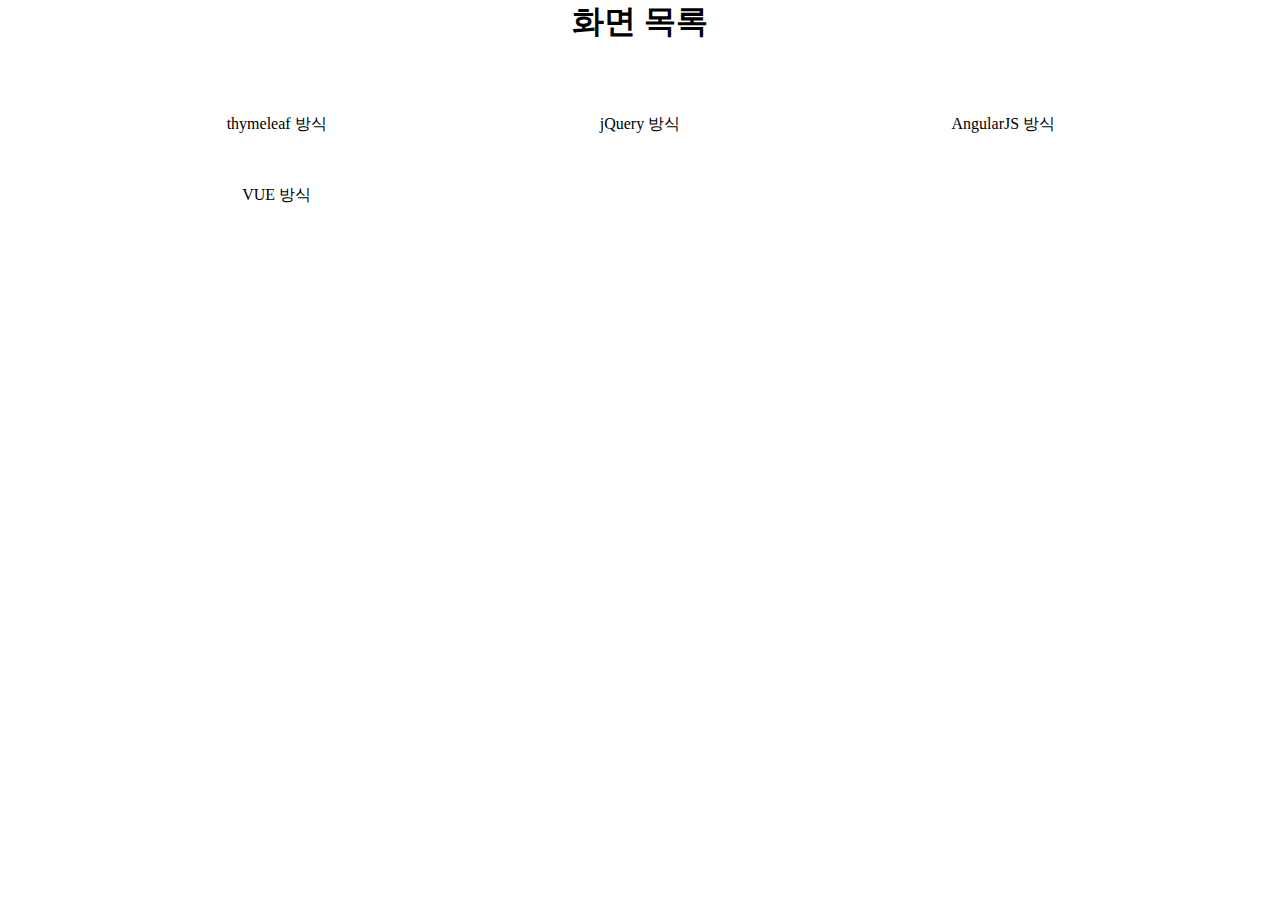
<file: SpringStudy3-main/src/main/resources/static/index.html>
<!DOCTYPE html>
<html>
<head>
<meta charset="UTF-8">
<title>HOME1</title>
<script src="https://ajax.googleapis.com/ajax/libs/jquery/3.7.1/jquery.min.js"></script>
<script type="text/javascript">
$(document).ready(() => {
	const list = [
		{name: "thymeleaf 방식", url: "/v1/findList"},
		{name: "jQuery 방식", url: "/v2/findList"},
		{name: "AngularJS 방식", url: "/v3/"},
		{name: "VUE 방식", url: "/v4/findList"}
	];
	$("ul").empty();
	$.each(list, (index, item) => {
		let html = `<li class="text-center">${item.name}</li>`;
		$("ul").append(html);
	});
	$("li").on("click", (e) => {
		var index = $("li").index(e.target);
		location.href = list[index].url;
	});
});
</script>
<style type="text/css">
* {margin: 0; padding: 0; box-sizing: border-box;}
ul {list-style-type: none; display: grid; grid-template-columns: 1fr 1fr 1fr; gap: 10px; margin: 50px 100px 0;}
li {padding: 20px 0; border-radius: 10px;}
li:hover {background-color: #0b57d0; cursor: pointer; color: white;}
.text-center {text-align: center;}
</style>
</head>
<body>
	<h1 class="text-center">화면 목록</h1>
	<ul></ul>	
</body>
</html>
</file>
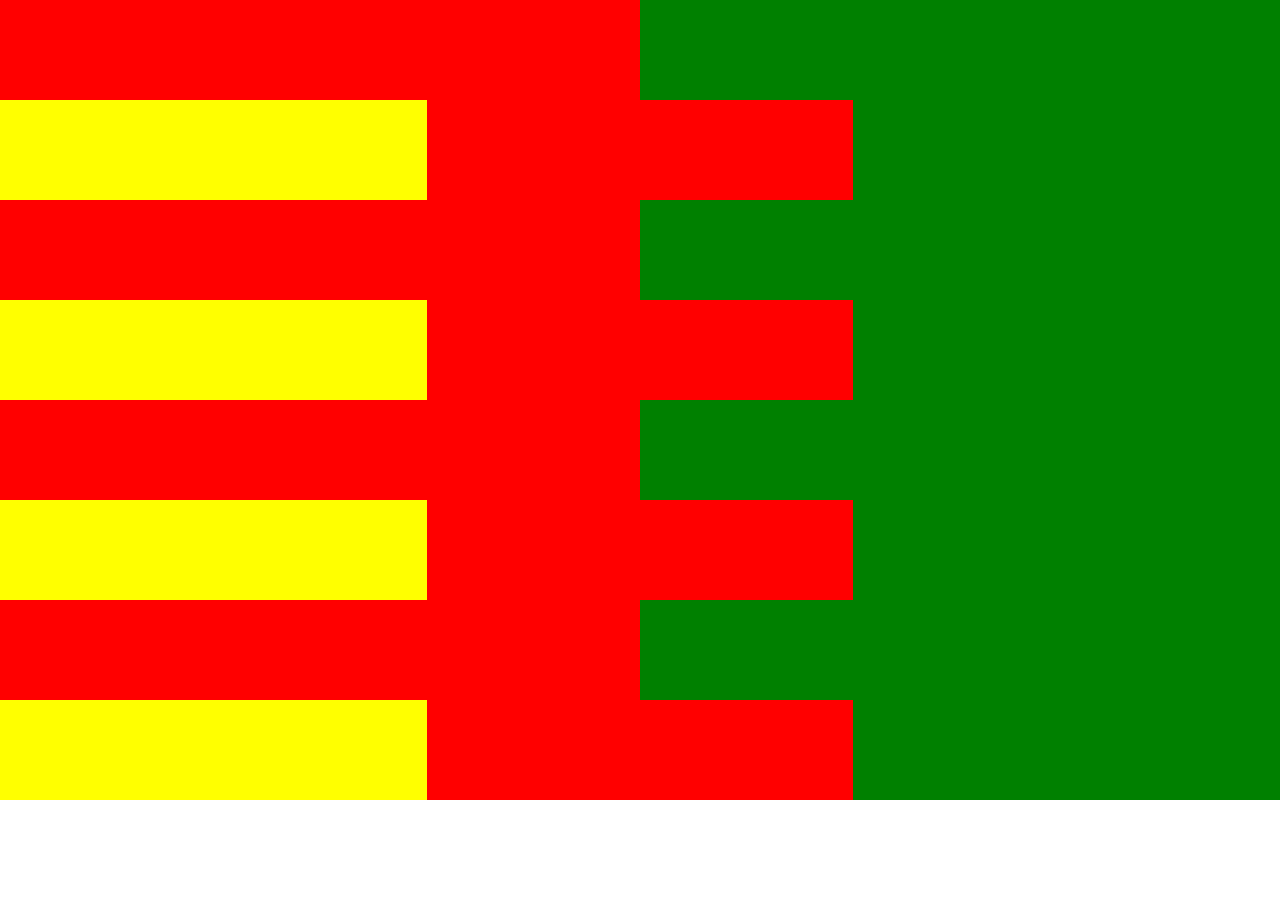
<file: SpringStudy3-main/src/main/resources/templates/index.html>
<!DOCTYPE html>
<html>
<head>
<meta charset="UTF-8">
<meta name="viewport" content="width=device-width, initial-scale=1.0">
<title>HOME2</title>
<style type="text/css">
	* {margin: 0;}
	div {width: 100%; height: 100px; float: left;}
	.bg1 {background-color: red;}
	.bg2 {background-color: green;}
	.bg3 {background-color: yellow;}
	#a {background-color: black;}
	
	@media only screen and (min-width: 834px) {
/* 		div {width: calc(100% / 3); height: calc(100vw / 3);} */
		div.l2 {width: calc(100% / 2); height: 100px;}
		div.l3 {width: calc(100% / 3); height: 100px;}
	}
	@media only screen and (min-width: 1080px) {
		div {width: calc(100% / 5); height: calc(100vw / 5);}
	}
</style>
</head>
<body>
	<div class="bg1 l2"></div>
	<div class="bg2 l2"></div>
	<div class="bg3 l3"></div>
	<div class="bg1 l3"></div>
	<div class="bg2 l3"></div>
	<div class="bg1 l2"></div>
	<div class="bg2 l2"></div>
	<div class="bg3 l3"></div>
	<div class="bg1 l3"></div>
	<div class="bg2 l3"></div>
	<div class="bg1 l2"></div>
	<div class="bg2 l2"></div>
	<div class="bg3 l3"></div>
	<div class="bg1 l3"></div>
	<div class="bg2 l3"></div>
	<div class="bg1 l2"></div>
	<div class="bg2 l2"></div>
	<div class="bg3 l3"></div>
	<div class="bg1 l3"></div>
	<div class="bg2 l3"></div>
	
</body>
</html>
</file>
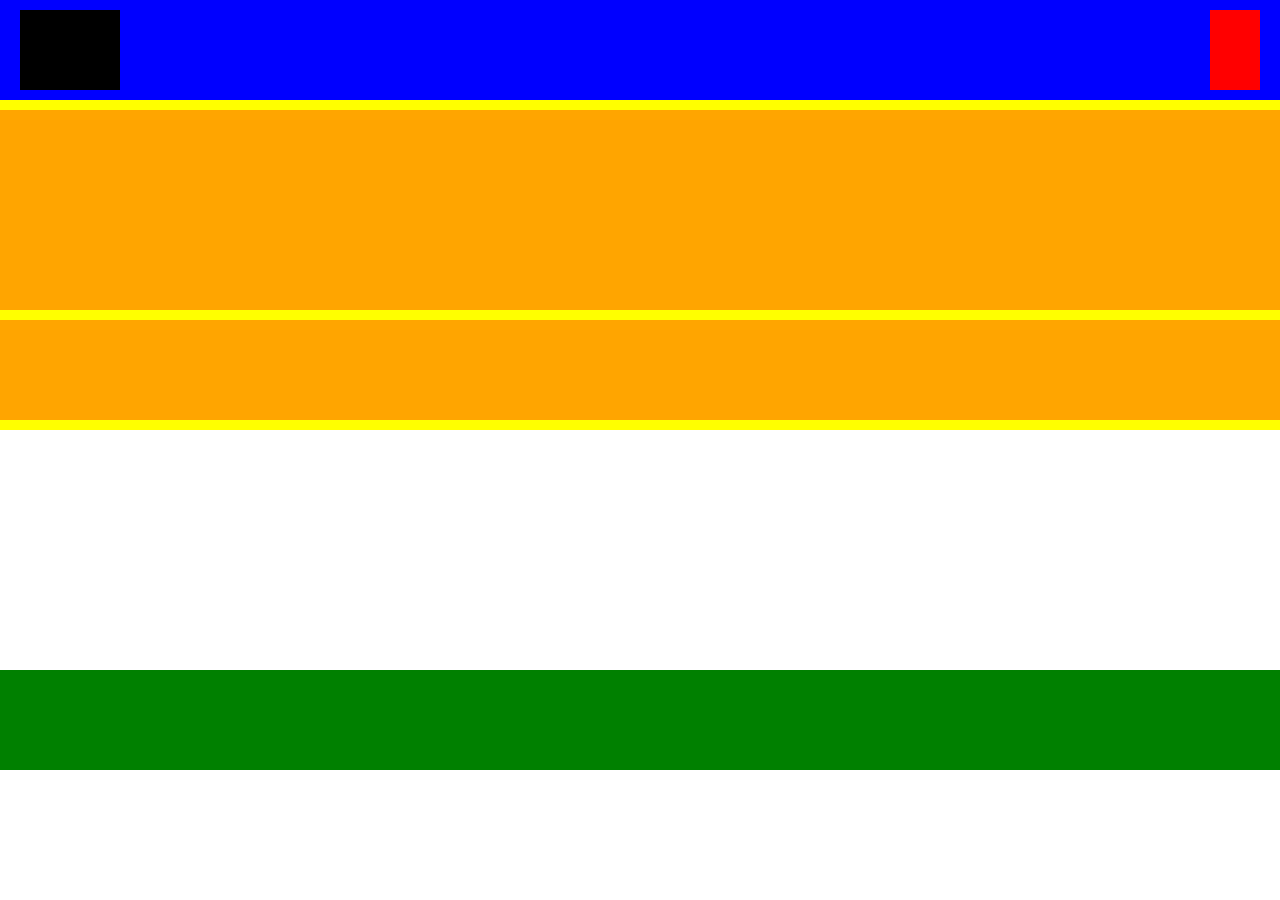
<file: SpringStudy3-main/src/main/resources/static/page2.html>
<!DOCTYPE html>
<html>
<head>
<meta charset="UTF-8">
<title>정렬1</title>
<style type="text/css">
	* {margin: 0; box-sizing: border-box;}
	header {height: 100px; background-color: blue; padding-top: 10px;}
	main {background-color: yellow;}
	footer {height: 100px; background-color: green; clear: both;}
	
	header div {height: 80px;}
 	#h {margin-left: 20px; margin-right: 20px;}
	#h1 {width: 100px; background-color: black; display: inline-block; float: left;}
	#h2 {width: 50px; background-color: red; display: inline-block; float: right;}
	
	main section {padding-top: 10px;}
	main section div {height: 200px; background-color: orange;}
	main section div:nth-child(2) {margin-top: 10px; height: 100px;}
	
	ul {list-style-type: none; padding: 0;}
	li {height: 100px; background-color: white; margin: 10px 0;}
	@media only screen and (min-width: 834px) {
		li {width: calc((100vw / 2) - 20px); display: inline-block; float: left; margin: 10px;}
	}
	@media only screen and (min-width: 1080px) {
		li {width: calc((100vw / 3) - 20px);}
	}
</style>
</head>
<body>
	<header>
		<div id="h">
			<div id="h1"></div>
			<div id="h2"></div>
		</div>
	</header>
	<main>
		<section>
			<div></div>
			<div></div>
		</section>
		<section>
			<ul>
				<li></li>
				<li></li>
				<li></li>
				<li></li>
			</ul>
		</section>
	</main>
	<footer></footer>
</body>
</html>
</file>
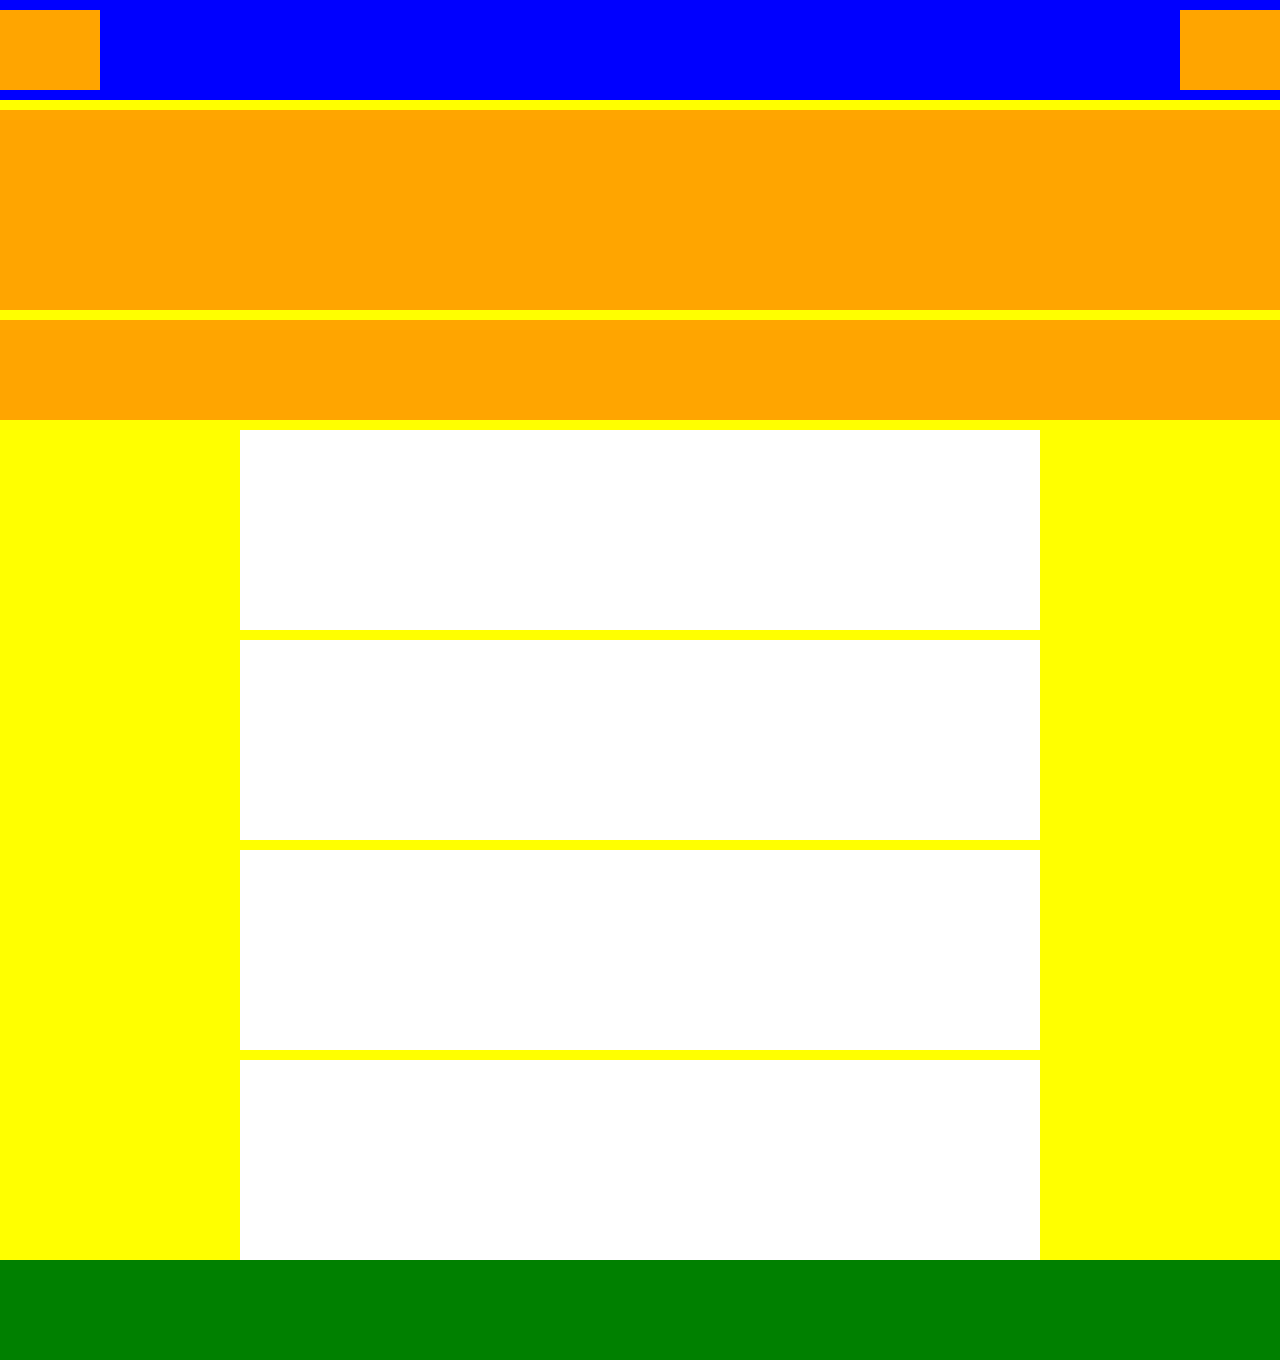
<file: SpringStudy3-main/src/main/resources/static/page3.html>
<!DOCTYPE html>
<html>
<head>
<meta charset="UTF-8">
<title>정렬2</title>
<style type="text/css">
	* {margin: 0; padding: 0; box-sizing: border-box;}
	header {height: 100px; background-color: blue;}
	main {background-color: yellow;}
	footer {height: 100px; background-color: green;}
	
	header div.body {height: 100px; display: flex; justify-content: space-between; align-items: center;}
	header div div {height: 80px; width: 100px; background-color: orange;}
	
	main section {padding-top: 10px;}
	main section div {height: 200px; background-color: orange;}
	main section div:nth-child(2) {margin-top: 10px; height: 100px;}
	
	ul {list-style-type: none; padding: 0; display: flex; flex-direction: column; gap: 10px;}
	li {height: 200px; background-color: white;}
	
	@media only screen and (min-width: 834px) {
		ul {flex-direction: row; flex-wrap: wrap; justify-content: center;}
 		li {width: 800px;}
	}
	@media only screen and (min-width: 1080px) {
		
	}
</style>
</head>
<body>
	<header>
		<div class="body">
			<div></div>
			<div></div>
		</div>
	</header>
	<main>
		<section>
			<div></div>
			<div></div>
		</section>
		<section>
			<ul>
				<li></li>
				<li></li>
				<li></li>
				<li></li>
			</ul>
		</section>
	</main>
	<footer></footer>
</body>
</html>
</file>
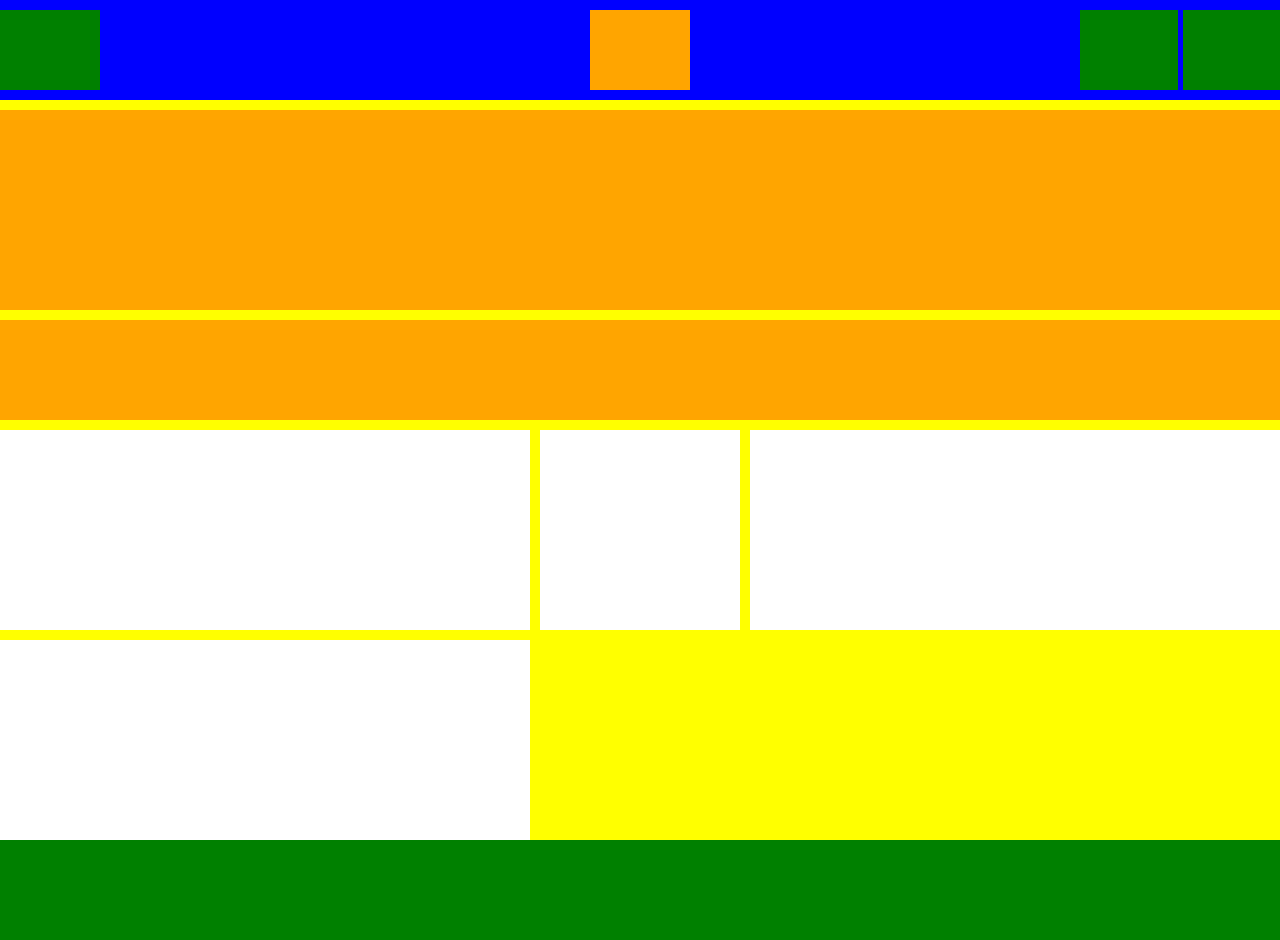
<file: SpringStudy3-main/src/main/resources/static/page4.html>
<!DOCTYPE html>
<html>
<head>
<meta charset="UTF-8">
<title>정렬3</title>
<style type="text/css">
	* {margin: 0; padding: 0; box-sizing: border-box;}
	ul {list-style-type: none; padding: 0;}
	header {height: 100px; background-color: blue;}
	main {background-color: yellow;}
	footer {height: 100px; background-color: green;}
	
	header div.body {height: 100px; display: flex; justify-content: space-between; align-items: center;}
	header div div {height: 80px; width: 100px; background-color: orange;}
	header ul {display: none; justify-content: space-between; align-items: center; width: 100%;}
	#n1 {width: 100px; height: 80px; background-color: green;}
	#n2 {width: 200px; height: 80px;}
	#n2 ul {gap: 5px;}
	#n2 ul li {width: 100px; height: 80px; background-color: green;} 
	
	main section {padding-top: 10px;}
	main section div {height: 200px; background-color: orange;}
	main section div:nth-child(2) {margin-top: 10px; height: 100px;}
	
	.ul {display: grid; grid-template-columns: 1fr; gap: 10px;}
	.li {height: 200px; background-color: white;}
	
	@media only screen and (min-width: 834px) {
		.ul {grid-template-columns: 1fr 1fr;}
		#h1 {position: absolute; left: calc(50% - (100px / 2)); top: 10px;}
		#h2 {display: none;}
		header ul {display: flex; justify-content: space-between;}
	}
	@media only screen and (min-width: 1080px) {
		.ul {grid-template-columns: 1fr 200px 1fr;}
	}
</style>
</head>
<body>
	<header>
		<div class="body">
			<div id="h1"></div>
			<div id="h2"></div>
			<ul>
				<li id="n1"></li>
				<li id="n2">
					<ul>
						<li></li>
						<li></li>
					</ul>
				</li>
			</ul>
		</div>
	</header>
	<main>
		<section>
			<div></div>
			<div></div>
		</section>
		<section>
			<ul class="ul">
				<li class="li"></li>
				<li class="li"></li>
				<li class="li"></li>
				<li class="li"></li>
			</ul>
		</section>
	</main>
	<footer></footer>
</body>
</html>
</file>
